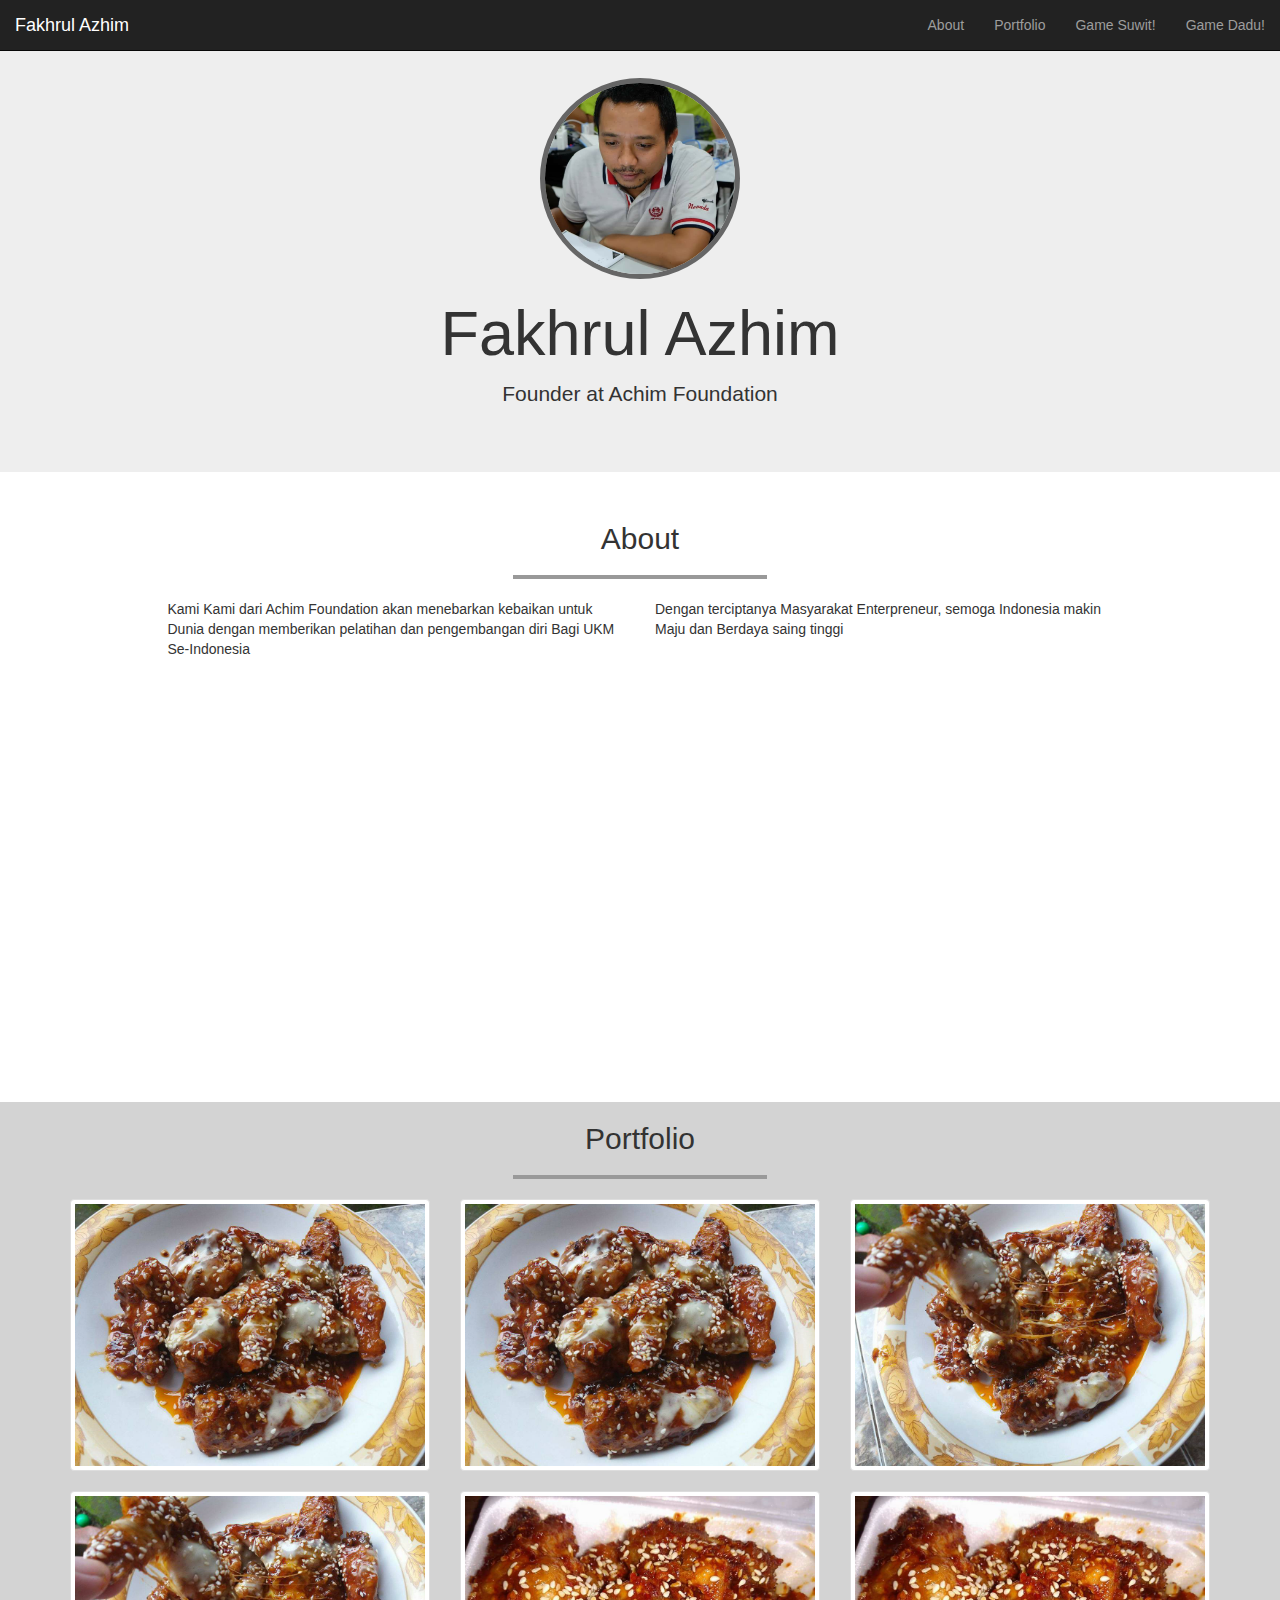
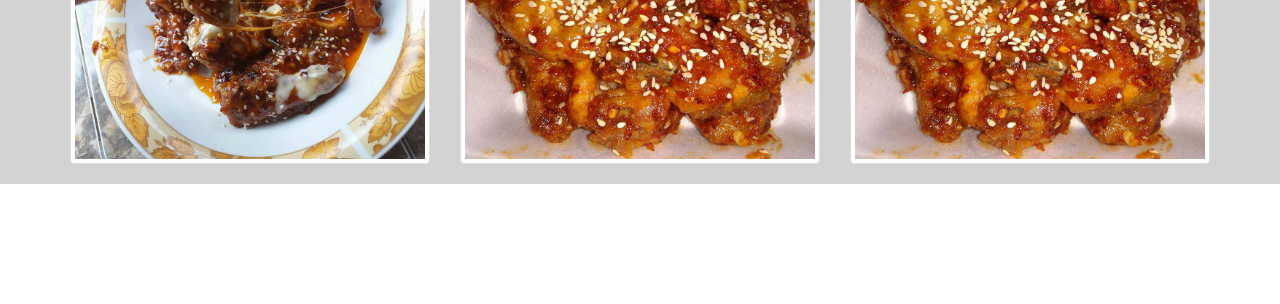
<file: index.html>
<!DOCTYPE html>
<html lang="en">
  <head>
    <meta charset="utf-8">
    <meta http-equiv="X-UA-Compatible" content="IE=edge">
    <meta name="viewport" content="width=device-width, initial-scale=1">
    <!-- The above 3 meta tags *must* come first in the head; any other head content must come *after* these tags -->
    <title>Achim Portfolio</title>

    <!-- Bootstrap -->
    <link href="css/bootstrap.min.css" rel="stylesheet">
    <link rel="stylesheet" href="css/style.css">

    <!-- HTML5 shim and Respond.js for IE8 support of HTML5 elements and media queries -->
    <!-- WARNING: Respond.js doesn't work if you view the page via file:// -->
    <!--[if lt IE 9]>
      <script src="https://oss.maxcdn.com/html5shiv/3.7.3/html5shiv.min.js"></script>
      <script src="https://oss.maxcdn.com/respond/1.4.2/respond.min.js"></script>
    <![endif]-->
  </head>
  <body>
        <!--       navbar -->
        <nav class="navbar navbar-inverse navbar-fixed-top">
              <div class="container-fluid">
              <div class="navbar-header">
                   <button type="button" class="navbar-toggle collapsed" data-toggle="collapse" data-target="#atas" aria-expanded="false">
        <span class="sr-only">Toggle navigation</span>
        <span class="icon-bar"></span>
        <span class="icon-bar"></span>
        <span class="icon-bar"></span>
      </button>
                    <a href="" class="navbar-brand">Fakhrul Azhim</a>
              </div>
              <div class="collapse navbar-collapse" id="atas">   
                  <ul class="nav navbar-nav navbar-right">
                      <li><a href="">About</a></li>
                      <li><a href="">Portfolio</a></li>
                      <li><a href="/game-suwit">Game Suwit!</a></li>
			<li><a href="/game-dadu">Game Dadu!</a></li>
                  </ul>
                  </div>
              </div>
        </nav>
        <!--      akhir navbar -->
       
       
       
        <!--        jumbotron -->
        <div class="jumbotron text-center">
            <img src="img/achim.jpg" alt="" class="img-circle">
            <h1>Fakhrul Azhim</h1>
            <p>Founder at Achim Foundation</p>
        </div>
        <!--  akhir jumbotron -->
        
        
        
        <!--             about -->
           <section class="about" id="about">
               <div class="container">
                   <div class="row">
                       <div class="col-sm-12">
                       <h2 class="text-center">About</h2>
                       <hr>
                       </div>
                   </div>
                   
                   <div class="row">
                       <div class="col-sm-5 col-sm-offset-1">
                           <p>Kami Kami dari Achim Foundation akan menebarkan kebaikan untuk Dunia dengan memberikan pelatihan dan pengembangan diri Bagi UKM Se-Indonesia</p>
                       </div>
                       
                       <div class="col-sm-5">
                           <p>Dengan terciptanya Masyarakat Enterpreneur, semoga Indonesia makin Maju dan Berdaya saing tinggi</p>
                       </div>
                   </div>
               </div>
           </section>
        <!--             akhir about-->
            
            
            
            
        <!--            portfolio -->
        <section class="portfolio" id="portfolio">
            <div class="container">
                <div class="row">
                    <div class="col-sm-12">
                        <h2 class="text-center">Portfolio</h2>
                        <hr>
                    </div>
                </div>
                <div class="row">
                    <div class="col-sm-4">
                       <a href="" class="thumbnail">
                           <img src="img/portfolio/2.jpg" alt="">
                       </a>
                        
                    </div>
                    <div class="col-sm-4">
                       <a href="" class="thumbnail">
                           <img src="img/portfolio/2.jpg" alt="">
                       </a>
                        
                    </div>
                    <div class="col-sm-4">
                       <a href="" class="thumbnail"> 
                           <img src="img/portfolio/4.jpg" alt="">
                       </a>
                        
                    </div>
                    <div class="col-sm-4">
                       <a href="" class="thumbnail">
                           <img src="img/portfolio/4.jpg" alt="">
                       </a>
                        
                    </div>
                    <div class="col-sm-4">
                       <a href="" class="thumbnail">
                           <img src="img/portfolio/5.jpg" alt="">
                       </a>
                        
                    </div>
                    <div class="col-sm-4">
                       <a href="" class="thumbnail">
                           <img src="img/portfolio/6.jpg" alt="">
                       </a>
                        
                    </div>
                </div>
               
            </div>
        </section>
        <!--            akhir portfolio -->

            
            
            
            
            
            
            
            
            
            
            
            
            
            
            
            
            
            
            
             
             
              
       
            <!-- jQuery (necessary for Bootstrap's JavaScript plugins) -->
            <script src="js/jquery.min.js"></script>
            <!-- Include all compiled plugins (below), or include individual files as needed -->
            <script src="js/bootstrap.min.js"></script>
            
            
  
    
    </body>
</html>
</file>
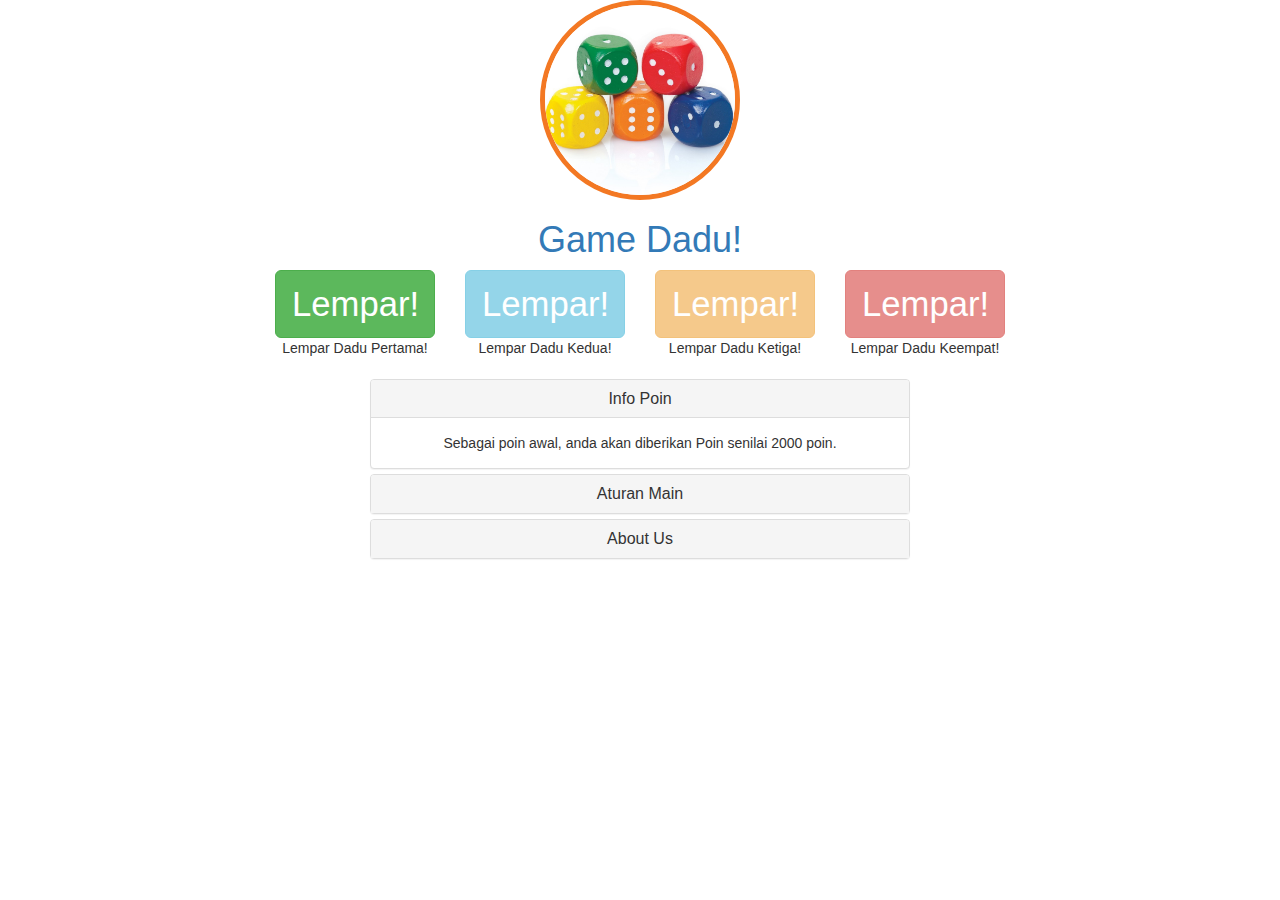
<file: game-dadu/index.html>
<!DOCTYPE html>
<html lang="en">
  <head>
    <meta charset="utf-8">
    <meta http-equiv="X-UA-Compatible" content="IE=edge">
    <meta name="viewport" content="width=device-width, initial-scale=1">
    <title>Game Dadu</title>

    <link href="css/bootstrap.min.css" rel="stylesheet">    
    <link rel="stylesheet" href="css/style.css">
  </head>
  <body>

  
  
  
   <div class="container  text-center">
     <div class="col-sm-12 text-center">
     <img src="img/jumbotron.png" class="img-circle">
     <br><h1><a href="index.html">Game Dadu!</a></h1></div>
      <form id="formValidasi" method="post" action="">
        <div class="col-sm-2 col-sm-offset-2">
         <input type="button" id="slot1" class="btn btn-success btn-lg btn-block" style="width:'100%'; heigh:'200px'; font-size:26pt;" value="Lempar!" onclick="document.getElementById('slot1').value = makeid1();  this.disabled=true;">
         Lempar Dadu Pertama!
        </div>
        <div class="col-sm-2">
                <input type="button" disabled='true' id="slot2" class="btn btn-info btn-lg btn-block" style="width:'100%'; heigh:'200px'; font-size:26pt;" value="Lempar!" onclick="document.getElementById('slot2').value = makeid2();  this.disabled=true;">
         Lempar Dadu Kedua!
        </div>
        <div class="col-sm-2">
                <input type="button"  disabled='true' id="slot3" class="btn btn-warning btn-lg btn-block" style="width:'100%'; heigh:'200px'; font-size:26pt;" value="Lempar!" onclick="document.getElementById('slot3').value = makeid3();  this.disabled=true;">
         Lempar Dadu Ketiga!
        </div>
        <div class="col-sm-2">
                <input type="button"  disabled='true' id="slot4" class="btn btn-danger btn-lg btn-block" style="width:'100%'; heigh:'200px'; font-size:26pt;" value="Lempar!" onclick="document.getElementById('slot4').value = makeid4();  this.disabled=true; play(arrPlay);">
         Lempar Dadu Keempat!
        </div>
    </form>
       <div class="col-sm-12 text-center">
          <!--<div class="col-sm-4 col-sm-offset-2">
           <input type="button" disabled='true'  id="slot5" class="btn btn-primary btn-lg btn-block" style="width='50%'; heigh='200px'; font-size:26pt;" value="Lihat Hasil!" onclick="play();  this.disabled=true;">
           </div>
           <div class="col-sm-4 col-sm-offset-4">
           <input type="button"  id="slot6" class="btn btn-default btn-lg btn-block" style="width='50%'; heigh='200px'; font-size:26pt;" value="Ulang Game!">
           </div>-->
       </div>
   </div>
   
   
   
   <!-- Awal Hasil dan Informasi Game -->
    <div class='container text-center'>
       <div class="col-sm-6 col-sm-offset-3">
        <h1 id='hasil'  class="bg-primary"></h1>
        <div class="panel-group" id="accordion" role="tablist" aria-multiselectable="true">
  <div class="panel panel-default">
    <div class="panel-heading" role="tab" id="headingOne">
      <h4 class="panel-title">
        <a role="button" data-toggle="collapse" data-parent="#accordion" href="#collapseOne" aria-expanded="false" aria-controls="collapseOne">
          Info Poin
        </a>
      </h4>
    </div>
    <div id="collapseOne" class="panel-collapse collapse in" role="tabpanel" aria-labelledby="headingOne">
      <div class="panel-body">
        Sebagai poin awal, anda akan diberikan Poin senilai 2000 poin.
      </div>
    </div>
  </div>
  <div class="panel panel-default">
    <div class="panel-heading" role="tab" id="headingTwo">
      <h4 class="panel-title">
        <a class="collapsed" role="button" data-toggle="collapse" data-parent="#accordion" href="#collapseTwo" aria-expanded="false" aria-controls="collapseTwo">
          Aturan Main
        </a>
      </h4>
    </div>
    <div id="collapseTwo" class="panel-collapse collapse" role="tabpanel" aria-labelledby="headingTwo">
      <div class="panel-body">
        Aturan Main dalam game ini Mudah!
        <ul>
        <li>Poin awal Anda adalah 2000 poin</li>
        <li>Dadu harus dilempar dari sebelah kiri, secara berurutan.</li>
        <li>Anda akan mendapat reward poin jika setiap dadu menghasilkan angka selain angka 1 (satu)</li>
        <li>Reward yang anda dapatkan adalah setiap angka dadu dikali 200 poin</li>
        <li>Jika Semua dadu menghasilkan angka yang sama, maka setiap angka pada dadu dikali 500 poin</li>
        <li>Jika terdapat angka 1 dalam dadu anda didenda 1000</li>
        <li>Jika terdapat angka 1 dalam 2 dadu, anda didenda 2000 dst</li>
        </ul>
        Selamat bermain!
      </div>
    </div>
  </div>
  <div class="panel panel-default">
    <div class="panel-heading" role="tab" id="headingThree">
      <h4 class="panel-title">
        <a class="collapsed" role="button" data-toggle="collapse" data-parent="#accordion" href="#collapseThree" aria-expanded="false" aria-controls="collapseThree">
          About Us
        </a>
      </h4>
    </div>
    <div id="collapseThree" class="panel-collapse collapse" role="tabpanel" aria-labelledby="headingThree">
      <div class="panel-body">
        Game ini sederhana, dalam pengembangan nanti akan diberi fitur saving poin, Gameover dst! <br>Terima Kasih!
      </div>
    </div>
  </div>
           </div></div>
    </div>

    
    <script src="js/play.js"></script>
    <script src="https://ajax.googleapis.com/ajax/libs/jquery/1.12.4/jquery.min.js"></script>
    <script src="js/bootstrap.min.js"></script>
  </body>
</html>
</file>
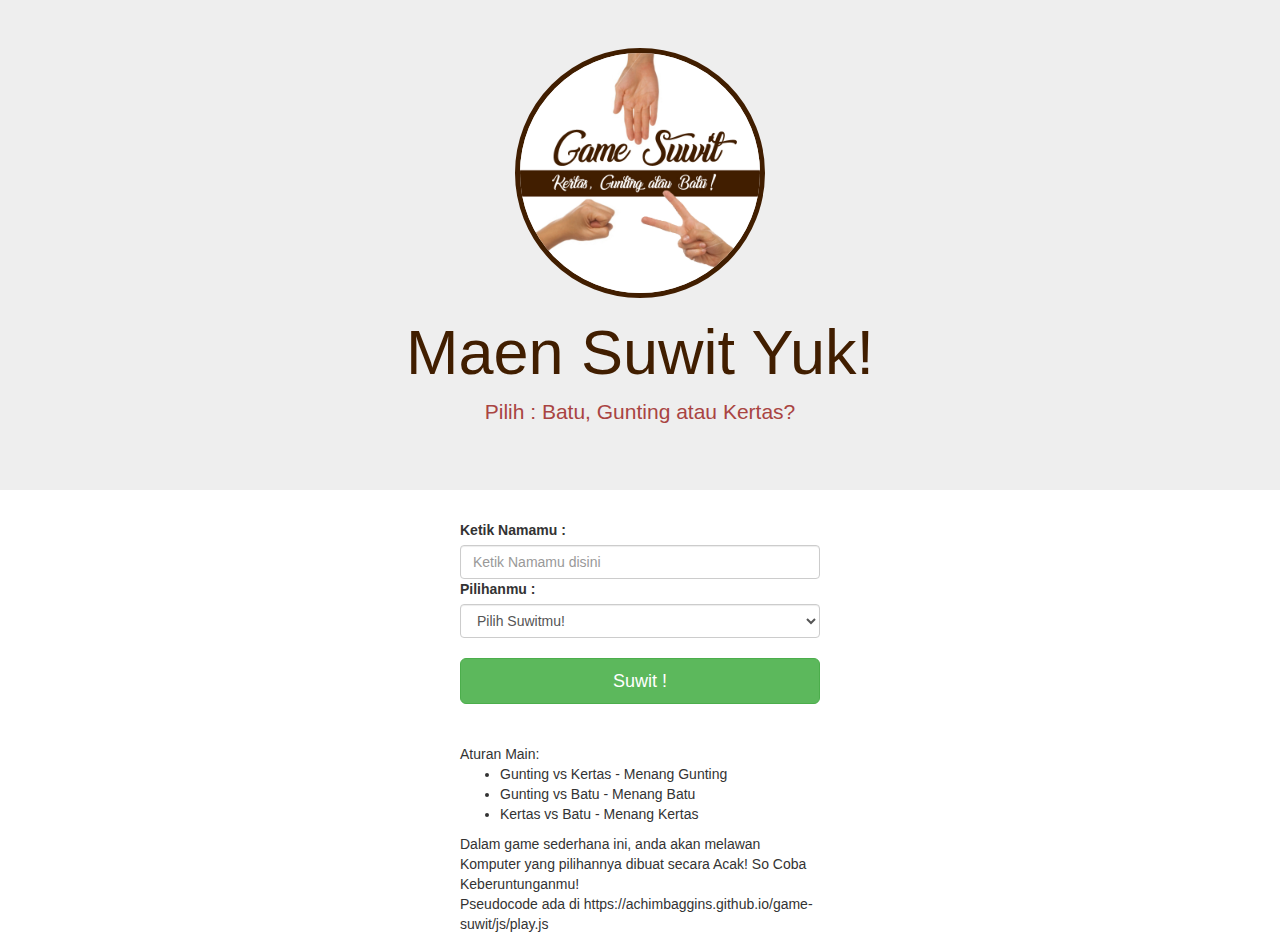
<file: game-suwit/index.html>
<html>
    <head>
        <title>Game - Aku Kertas Kamu Gunting!</title>
        <link href="css/bootstrap.min.css" rel="stylesheet">
        <link rel="stylesheet" href="css/style.css">
    </head>
    <body>
       <!--        jumbotron -->
        <div class="jumbotron text-center">
            <img src="img/suwit.jpg" alt="" class="img-circle">
            <h1>Maen Suwit Yuk!</h1>
            <p class="text-danger">Pilih : Batu, Gunting atau Kertas?</p>
        </div>
        <!--  akhir jumbotron -->
        <div class="container">
            <div class="row">
                <div class="col-sm-4 col-sm-offset-4">
                     <label>Ketik Namamu :</label>
                     <input type="text" class="form-control" placeholder="Ketik Namamu disini" id="player">
                     <label>Pilihanmu :</label>
                     <select class="form-control" id="suwit">
                      <option>Pilih Suwitmu! </option>
                      <option>Gunting </option>
                      <option>Batu </option>
                      <option>Kertas</option>
                    </select>
                    <br>
                    <button type="button" class="btn btn-success btn-lg btn-block" onClick="suwit()">Suwit !</button>
                    
                    <br><br>
                    <span id = "pesan">Aturan Main: <ul>
                        <li>Gunting vs Kertas - Menang Gunting</li>
                        <li>Gunting vs Batu - Menang Batu</li>
                        <li>Kertas vs Batu - Menang Kertas</li>
                    </ul>
                    Dalam game sederhana ini, anda akan melawan Komputer yang pilihannya dibuat secara Acak! So Coba Keberuntunganmu! <br>
                    Pseudocode ada di https://achimbaggins.github.io/game-suwit/js/play.js
                    </span>
                </div>
                
            </div>
        </div>
        
        
        
        
        
        
        
        <script src="js/play.js"></script>
        <script src="js/jquery.min.js"></script>
        <script src="js/bootstrap.min.js"></script>
    </body>
</html>
</file>
<file: css/style.css>
.jumbotron img {
    width: 200px;
    border: 5px solid #666;
}

hr {
    width: 250px;
    border: 2px solid #999;
}
section {
    min-height: 600px;
}

.portfolio {
    background-color: lightgrey;
}

body {
    margin-bottom: 120px;
    margin-top: 30px;
}
</file>
<file: game-dadu/css/style.css>
.container img {
    width: 200px;
    border: 5px solid #f37823;
    transition-duration: 2s;
}
a, hover {
    text-decoration: none;
}
</file>
<file: game-suwit/css/style.css>
.jumbotron img {
    width: 250px;
    border: 5px solid #411e00;
}

.jumbotron h1, p {
    color: #411e00;
}

body {
    margin-bottom: 0px;
    margin-top: 0px;
}
</file>
